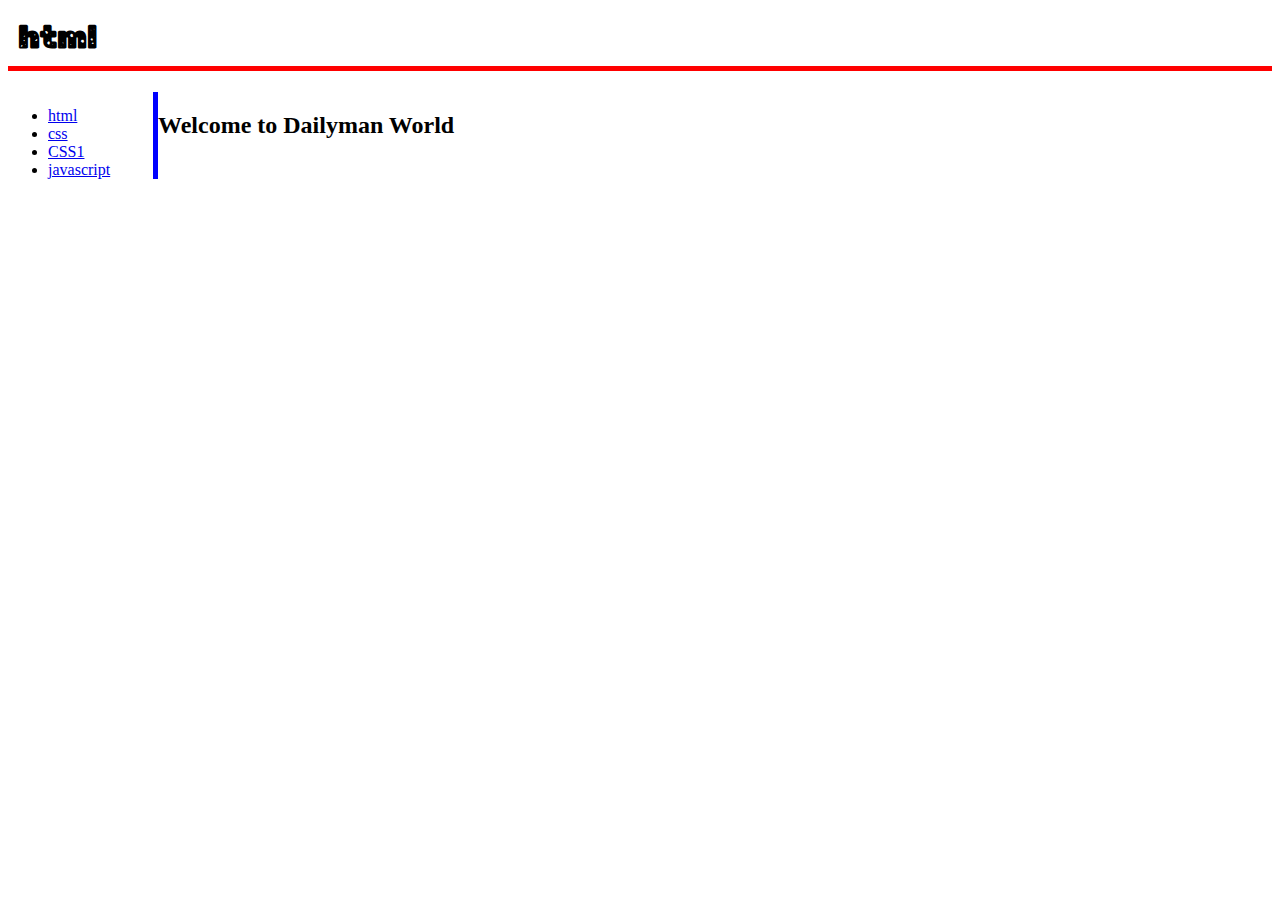
<file: 1.html>
<head>
    <title>html</title>     
    <link rel="stylesheet" href="style.css">
</head>

<body>
    <h1>html</h1>
    <div id="container">
        <ul>
          <li><a href="1.html">html</a></li>
          <li><a href="2.html">css</a></li>
          <li><a href="CSS/CSS1.html">CSS1</a></li>  
          <li><a href="3.html">javascript</a></li>
        </ul>  
        <div>
          <h2>
            <h2>Welcome to Dailyman World</h2>
          </h2>
        </div>
      </div>
</body>
</file>
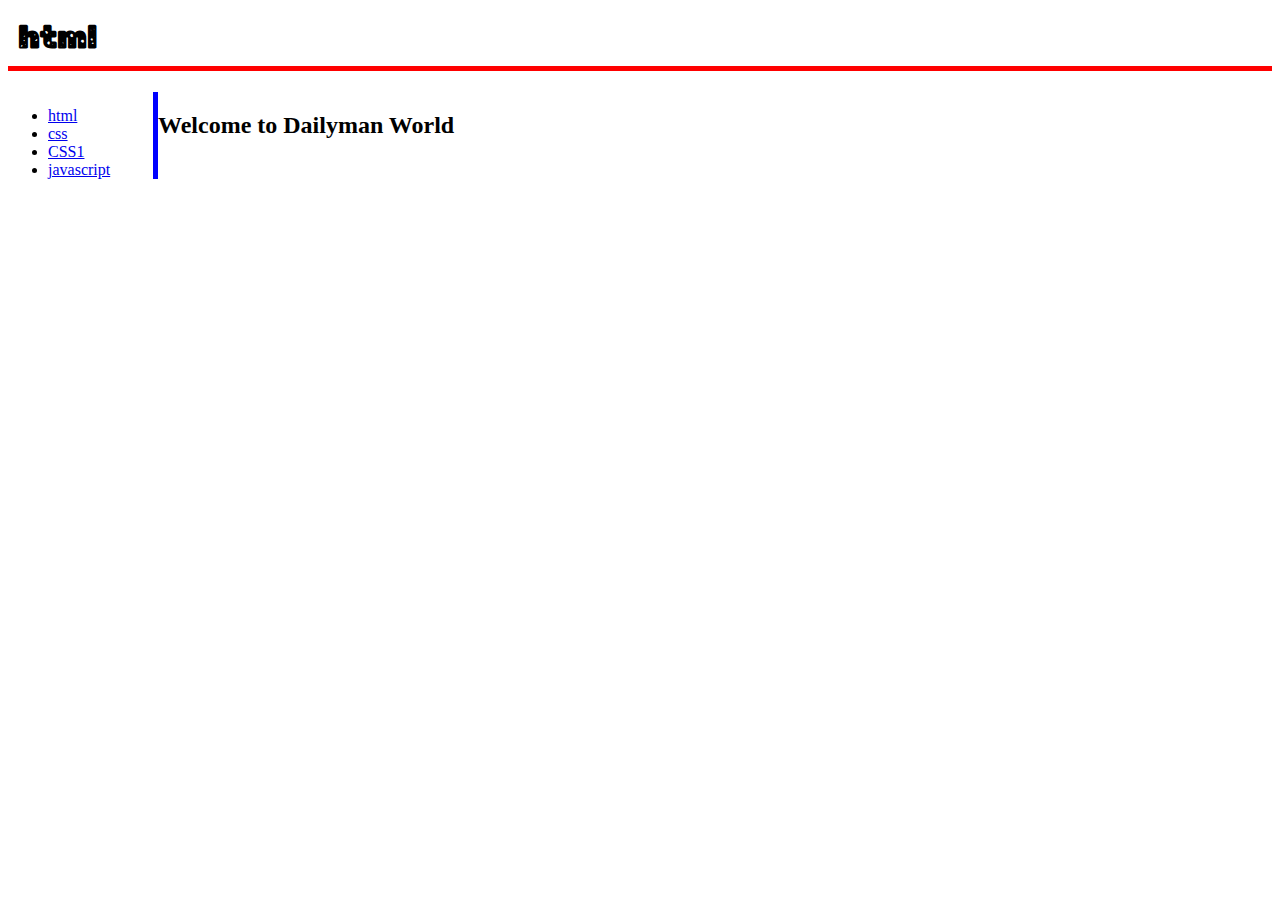
<file: 2.html>
<head>
    <title>css</title>     
    <link rel="stylesheet" href="style.css">
</head>

<body>
    <h1>html</h1>
    <div id="container">
        <ul>
          <li><a href="1.html">html</a></li>
          <li><a href="2.html">css</a></li>
          <li><a href="CSS/CSS1.html">CSS1</a></li>  
          <li><a href="3.html">javascript</a></li>
        </ul>  
        <div>
          <h2>
            <h2>Welcome to Dailyman World</h2>
          </h2>
        </div>
      </div>
</body>
</file>
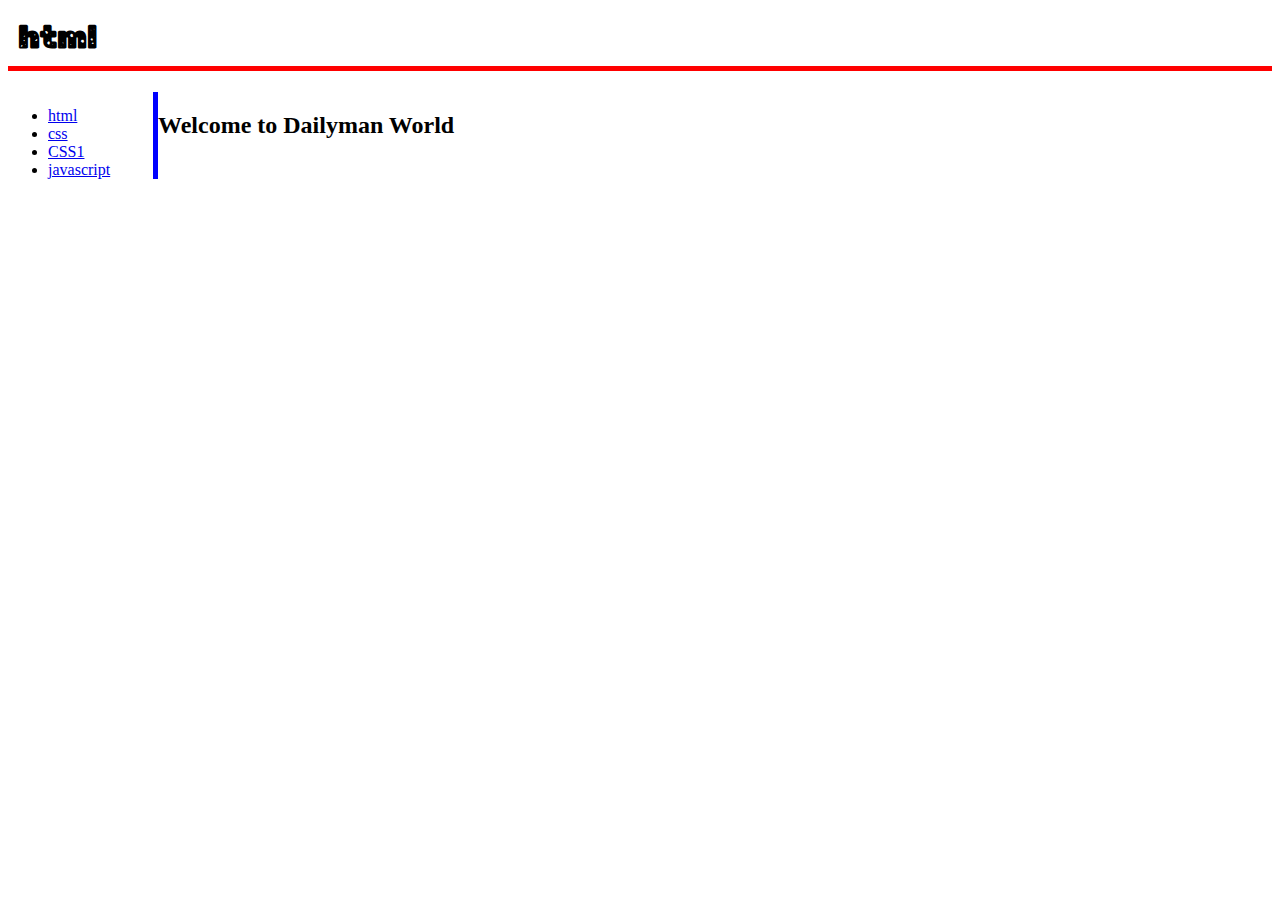
<file: 3.html>
<head>
    <title>javascript</title>     
    <link rel="stylesheet" href="style.css">
</head>

<body>
    <h1>html</h1>
    <div id="container">
        <ul>
          <li><a href="1.html">html</a></li>
          <li><a href="2.html">css</a></li>
          <li><a href="CSS/CSS1.html">CSS1</a></li>  
          <li><a href="3.html">javascript</a></li>
        </ul>  
        <div>
          <h2>
            <h2>Welcome to Dailyman World</h2>
          </h2>
        </div>
      </div>
</body>
</file>
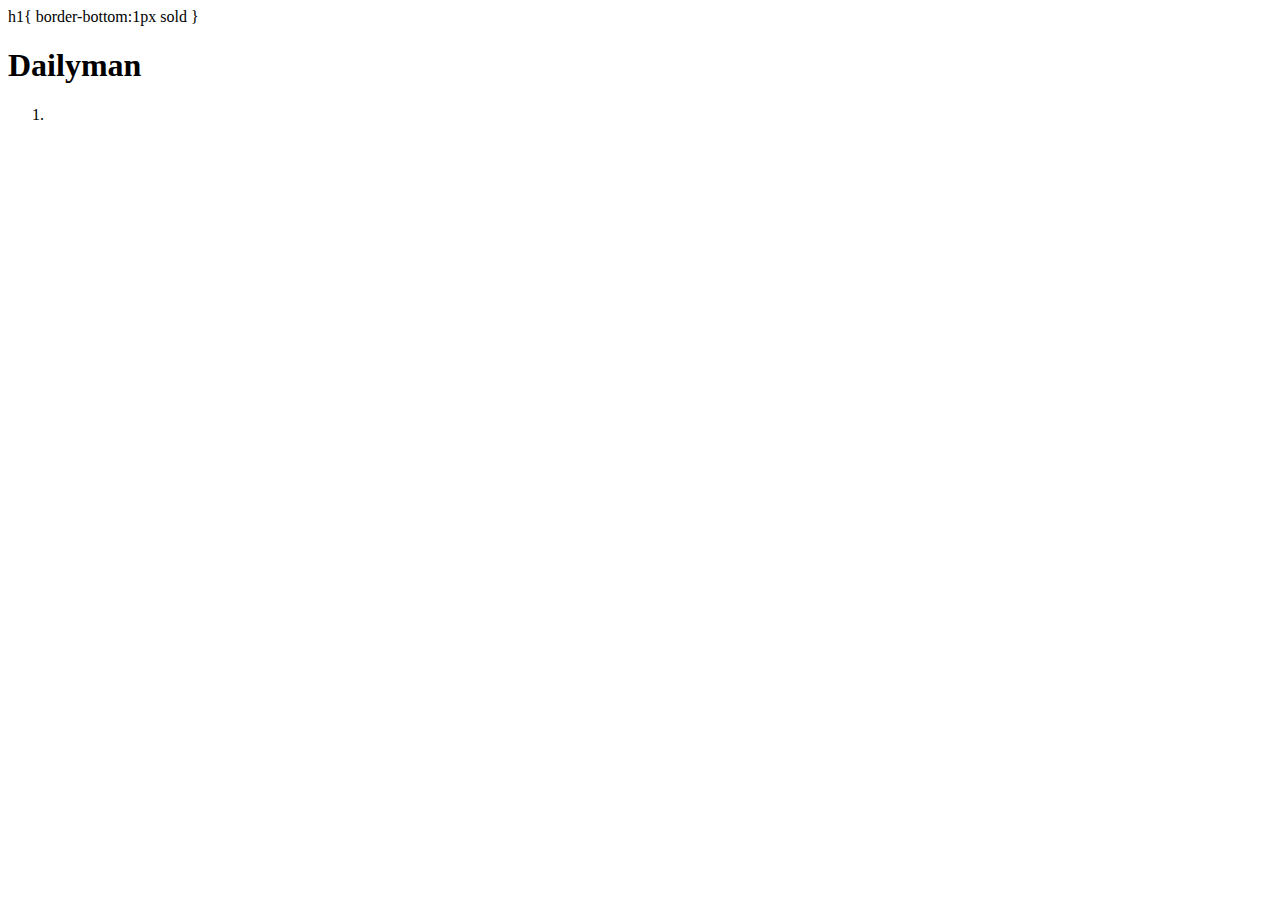
<file: review.html>
<!DOCTYPE html>
<html lang="en">
    <!-- 헤드 -->
    <head>
        <title>Dailyman</title>
        <meta charset="UTF-8">
        <stlye>
            h1{
                border-bottom:1px
                sold

                
            }
        </stlye>
    </head>
    <!-- 바디 -->
    <body>
        <h1>Dailyman</h1>
        <ol>
            <li><a href="1.html"></a></li>
        </ol>
    </body>
</html>
</file>
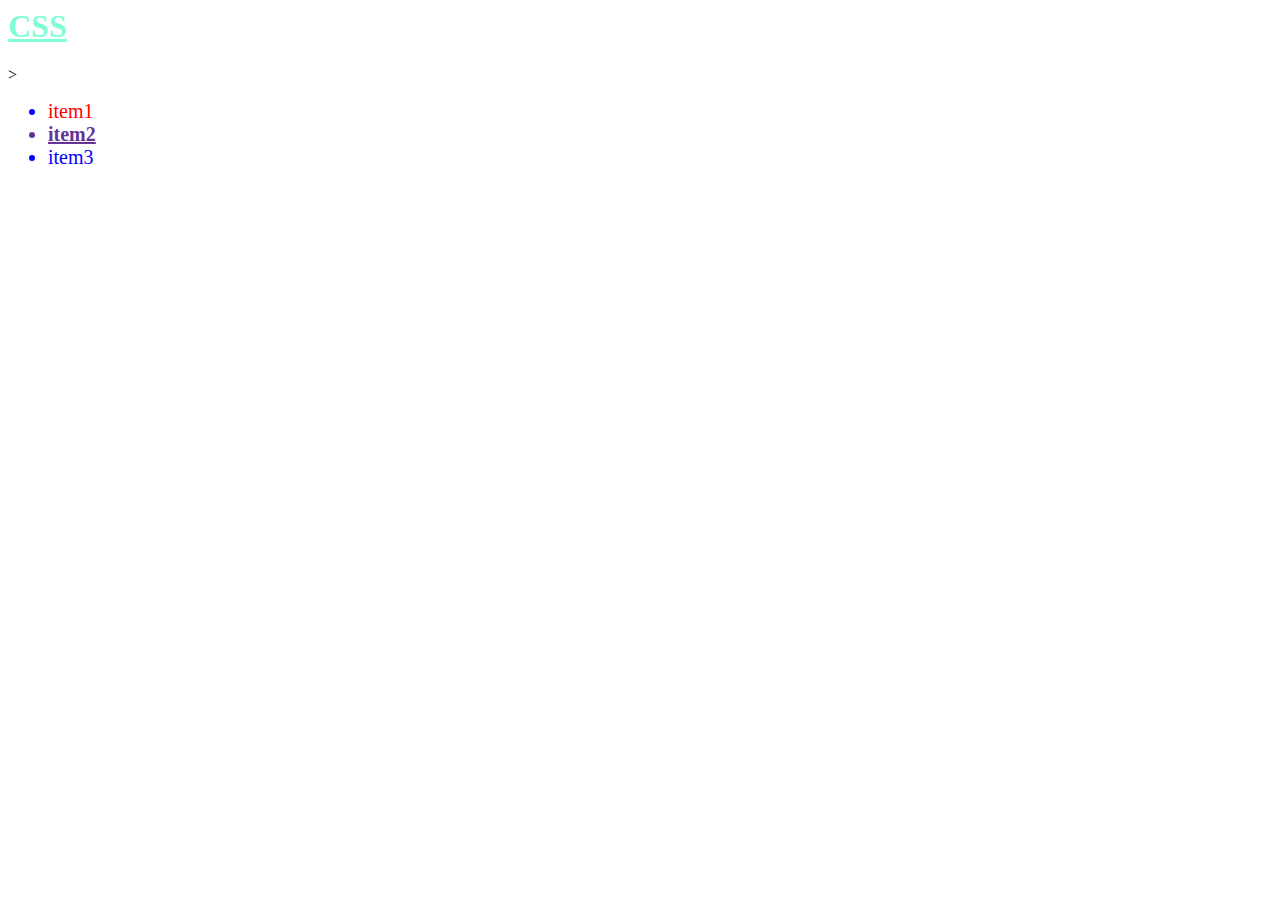
<file: CSS/CSS1.html>
<!-- html>head>body -->
<html>
<head>
    <h1 class="em">CSS</h1>
        <style>
            #vip{
                font-weight: bold;
                color: rebeccapurple;
            }
            li{
                color: blue;
                font-size: 20;
            }
                        
            .em{
                color: aquamarine;
                text-decoration: underline;
            }
        </style>>
        
    <body>
             
        <!-- ul>(li>{item$})*3 -->
        <ul>
            <li><font color="red">item1</font></li>
            <li class="em" id="vip">item2</li>
            <li>item3</li>
        </ul>

    </body>
</head>
</html>
</file>
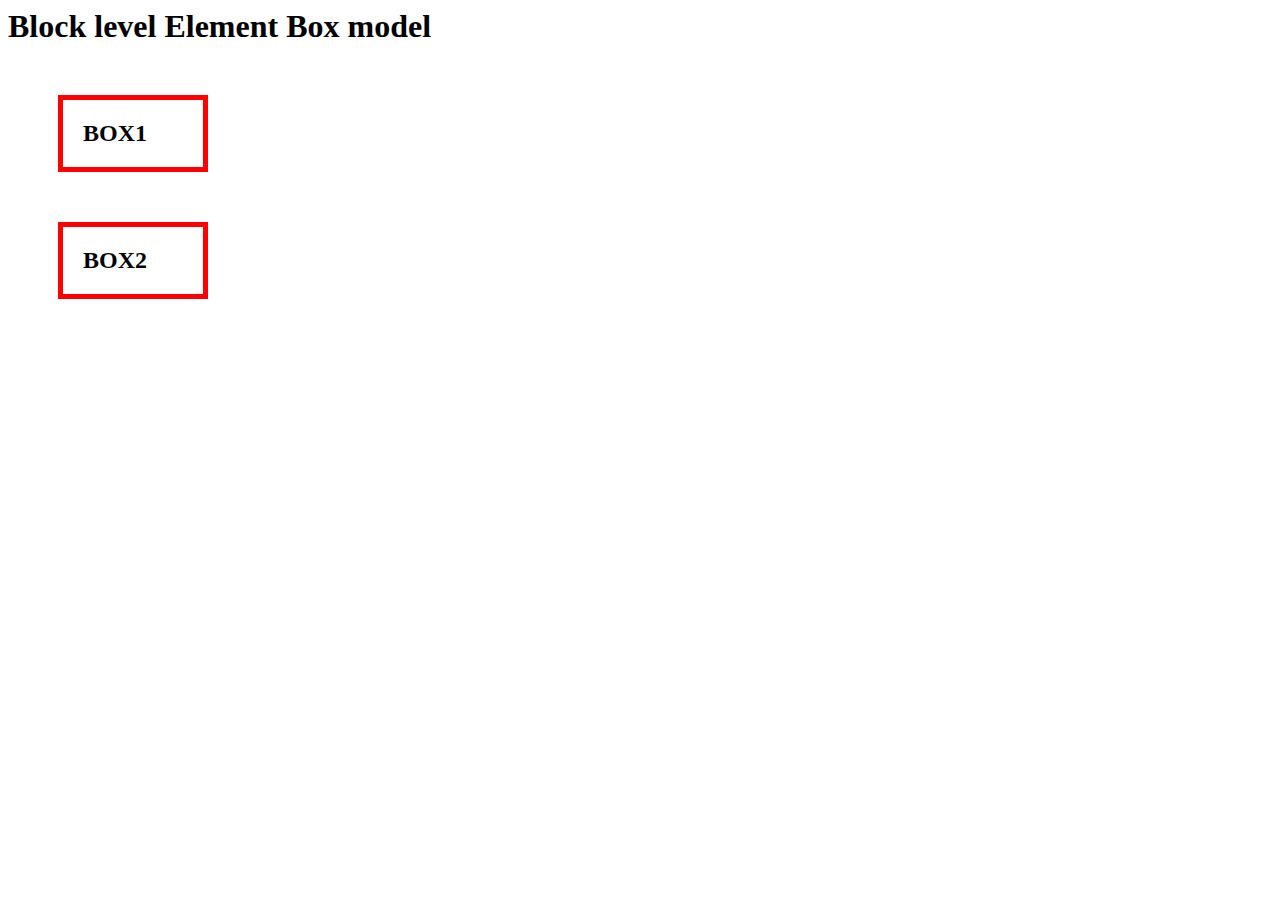
<file: CSS/css3.html>
<html>
    <head>
        <style>
            h2{
                border: 5px red solid;
                padding: 20px;
                margin: 50px;
                width: 100px;
            }
        </style>
    </head>
    
    <body>
        <h1>Block level Element Box model</h1>
        <h2>BOX1</h2>
        <h2>BOX2</h2>
    </body>
</html>
</file>
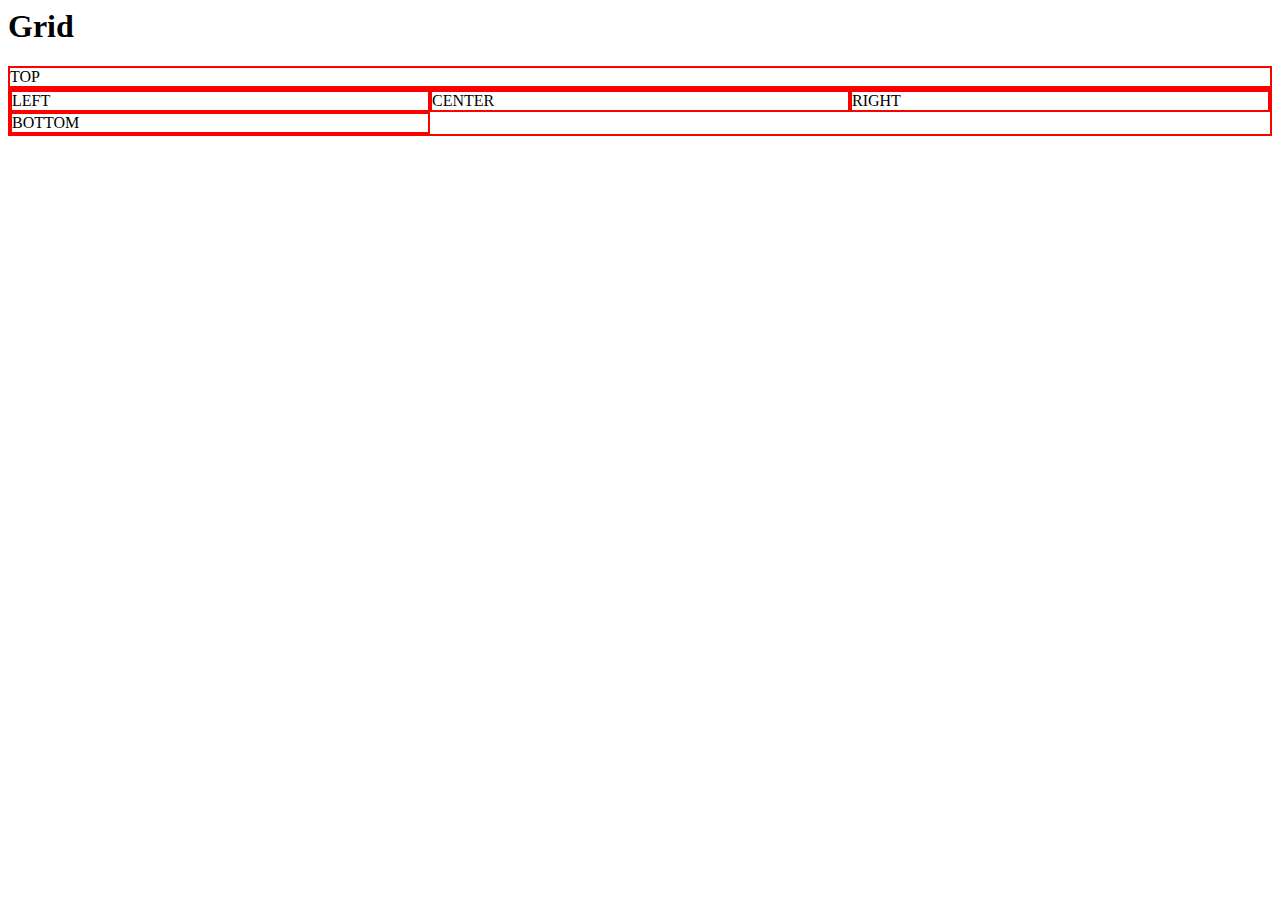
<file: CSS/css4.html>
<html>
    <head>
        <style>
            div {
                border: 2px solid red;
            }
            #container {
                display:grid;
                grid-template-columns: 1fr 1fr 1fr;
            }
        </style>
    </head>
    <body>
        <h1>Grid</h1>
        <div>TOP</div>
        <div id="container">
            <div>LEFT</div>
            <div>CENTER</div>
            <div>RIGHT</div>
        <div>BOTTOM</div>
    </body>
</html>

<html>
<head>
    <body>
        
    </body>
</head>
</html>
</file>
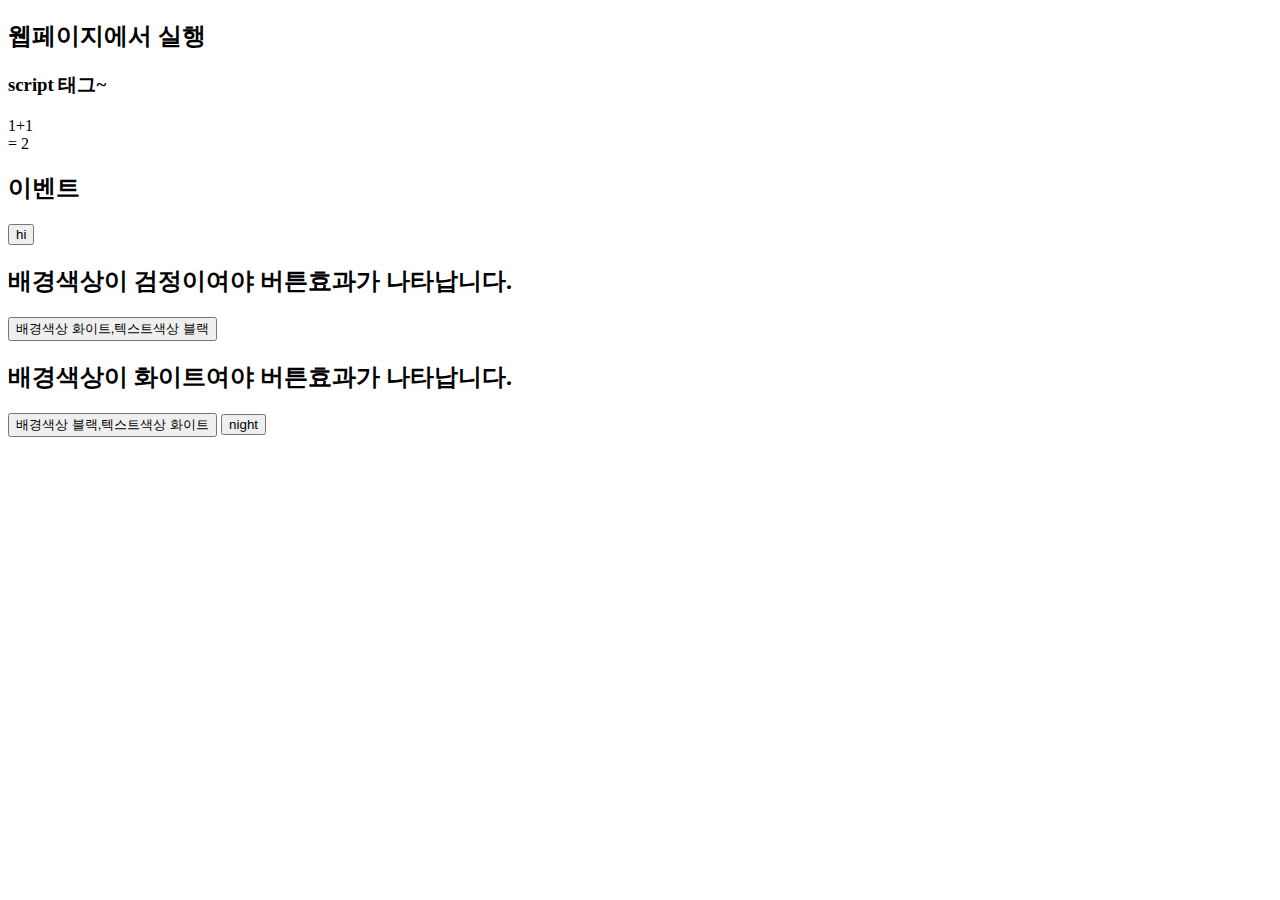
<file: js/js1.html>
<!DOCTYPE html>
<html lang="en">
    <head>
        <meta charset="UTF-8">        <title>Document</title>
    </head>
    
    <body>
        <h2>웹페이지에서 실행</h2>
        <h3>script 태그~</h3>
        
        1+1<br> = 
        <script>
            document.write(1+1);
            
        </script>

        <h2>이벤트</h2>
        <input type="button" value="hi" onclick="alert('hi')" onmouseover="alert('꽝')">

        <h2>배경색상이 검정이여야 버튼효과가 나타납니다.</h2>
        <input type="button" value="배경색상 화이트,텍스트색상 블랙" onclick="document.querySelector('body').style.color = 'black';
        document.querySelector('body').style.backgroundColor = 'white';" 
        <br>

        <h2>배경색상이 화이트여야 버튼효과가 나타납니다.</h2>
        <input type="button" value="배경색상 블랙,텍스트색상 화이트" onclick="document.querySelector('body').style.color = 'white';
        document.querySelector('body').style.backgroundColor = 'black';" 
        >

        <input type="button" value="night" onclick="document.querySelector('body').style.color = 'white';
        document.querySelector('body').style.backgroundColor = 'black';" 
        >
        

    </body>
</html>
</file>
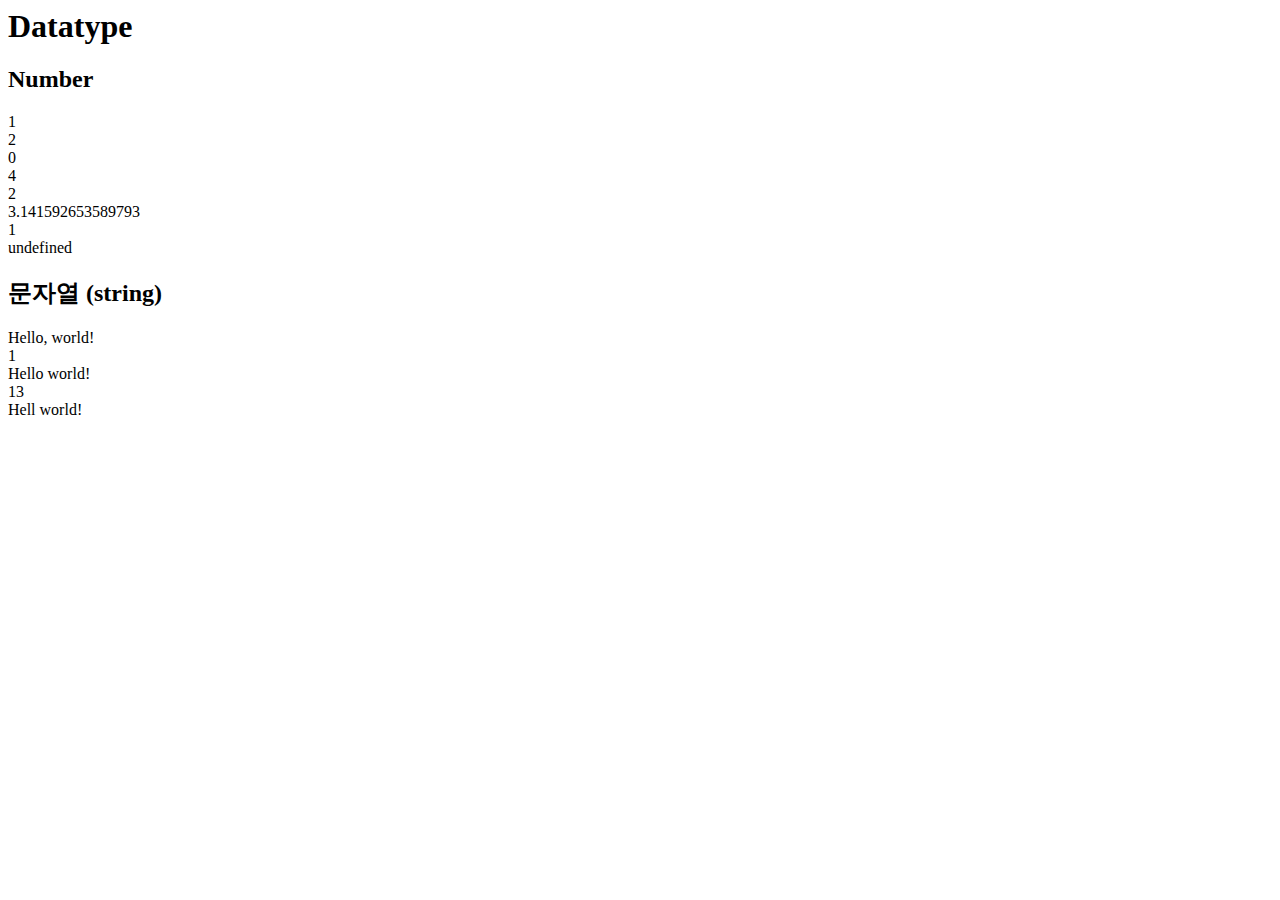
<file: js/js2.html>
<html>
    <!-- head  -->
    <head>

    </head>    
    
    <!-- body  -->
    <body>
        <h1>Datatype</h1>        
        <h2>Number</h2>


        <script>
            document.write(1);
            document.write('<br>');
            document.write(1+1);
            document.write('<br>');
            document.write(1-1);
            document.write('<br>');
            document.write(2*2);
            document.write('<br>');
            document.write(4/2);
            document.write('<br>');
            document.write(Math.PI);
            document.write('<br>');
            document.write(Math.floor(1.9));
            document.write('<br>');
            document.write(Math.EPSILON);
            document.write('<br>');


        </script>

        <h2>문자열 (string)</h2>
        <script>
            document.write('Hello, world!');            
            document.write('<br>');
            document.write('1');            
            document.write('<br>');
            document.write('Hello world!');            
            document.write('<br>');
            document.write('Hello, world!'.length);             
            document.write('<br>');
            document.write('Hell world!'.replace('Hello world'));            
            document.write('<br>');


        </script>
    </body>
</html>
</file>
<file: style.css>
@import url('https://fonts.googleapis.com/css2?family=Rubik+Moonrocks&display=swap');

    h1 {
        border-bottom: 5px red solid;
        padding: 10px;
        font-family: 'Rubik Moonrocks', cursive;
    }
    h1 a {
          text-decoration: none;
    }
    ul  {
      border-right: 5px blue solid;
      margin-top: 0;
      padding-top: 15px;
    }
    #container{
      display: grid;
      grid-template-columns: 150px 1fr;
    }
</file>
